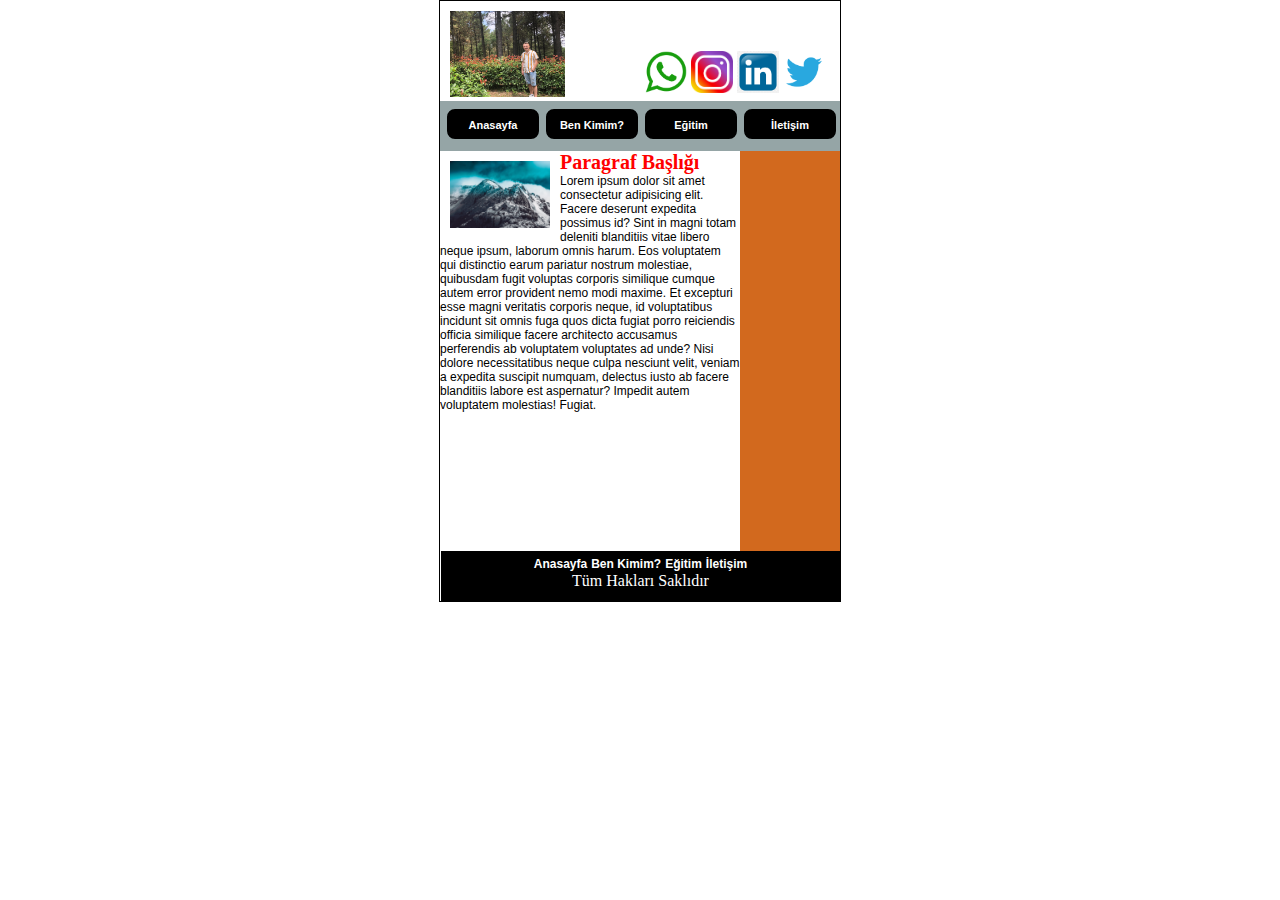
<file: index.html>
<!DOCTYPE html>
<html lang="tr">
    <head>
        <title>Caner AY Personal Website2</title>
        <meta charset="UTF-8">
        <meta name="viewport" content="width=device-width, initial-scale=1">
        <meta name="description" content="Caner AY Personal Website2">
        <meta name="keywords" content="caner,ay,website2,html5,css3,saü">
        <link href="style.css" rel="stylesheet">
    </head>

    <body>
        <div id="sayfa">
            <header id="banner">
                <div id="logo">
                    <a  href="index.html">
                    <img src="image/caner.jpg" id="foto" alt="Caner AY" title="Caner AY"></a>

                </div>
                <div id="sosyal">
                    <a href="https://api.whatsapp.com/send/?phone=05439513460&text&app_absent=0">
                        <img id="medya" src="image/whatsapp.png"></a>
                    <a href="https://www.instagram.com/caner_ayy/?hl=tr">
                        <img id="medya" src="image/instagram.png"></a>
                    <a href="https://www.linkedin.com/in/caner-ay-5407951b6/">
                        <img  id="medya" src="image/linkedin.png"></a>
                    <a href="https://twitter.com/canerr_ay">
                        <img id="medya" src="image/twitter.png">
                    </a>

                </div>
            </header>
            <nav id="anamenu">
                <ul>
                    <li><a href="index.html">Anasayfa</a></li>
                    <li><a href="benkimim.html">Ben Kimim?</a></li>
                    <li><a href="egitim.html">Eğitim</a></li>
                    <li><a href="iletisim.html">İletişim</a></li>
                    
                </ul>
            </nav>
            <article id="icerik">
                <img class="resim" src="image/resim.jpg" alt="manzara" title="Manzara Resmi">
                <h1 class="baslik">Paragraf Başlığı</h1>
                <p class="metin">Lorem ipsum dolor sit amet consectetur adipisicing elit. Facere deserunt expedita possimus id? Sint in magni totam deleniti blanditiis vitae libero neque ipsum, laborum omnis harum. Eos voluptatem qui distinctio earum pariatur nostrum molestiae, quibusdam fugit voluptas corporis similique cumque autem error provident nemo modi maxime. Et excepturi esse magni veritatis corporis neque, id voluptatibus incidunt sit omnis fuga quos dicta fugiat porro reiciendis officia similique facere architecto accusamus perferendis ab voluptatem voluptates ad unde? Nisi dolore necessitatibus neque culpa nesciunt velit, veniam a expedita suscipit numquam, delectus iusto ab facere blanditiis labore est aspernatur? Impedit autem voluptatem molestias! Fugiat.</p>
            </article>
            <aside id="yanmenu">

            </aside>
            <footer id="altmenu">
                    <a href="index.html">Anasayfa</a>
                    <a href="benkimim.html">Ben Kimim?</a>
                    <a href="egitim.html">Eğitim</a>
                    <a href="iletisim.html">İletişim</a>
                    <br>
                    <p id="haklar">Tüm Hakları Saklıdır</p>
            </footer>
        </div>
    </body>
</html>
</file>
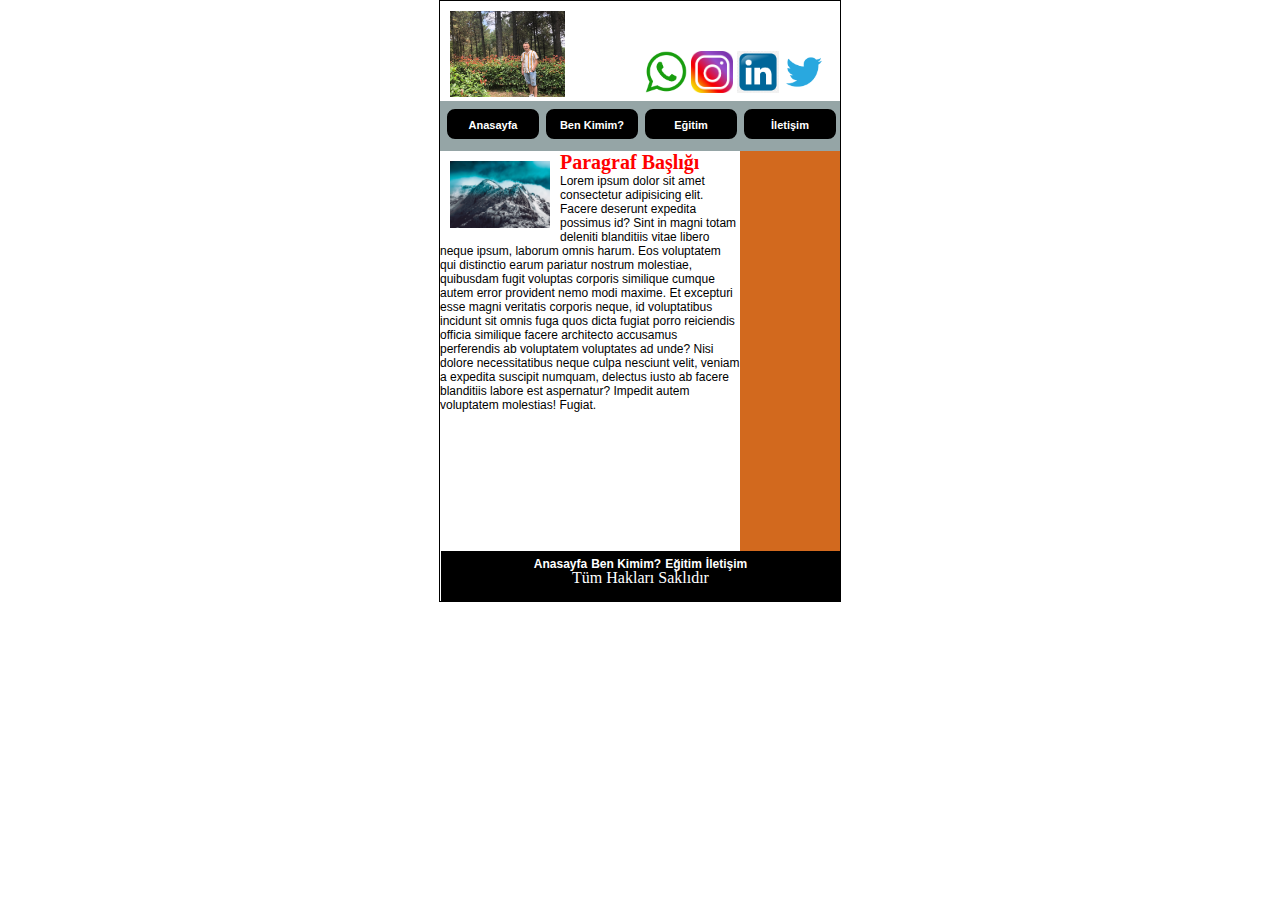
<file: benkimim.html>
<!DOCTYPE html>
<html lang="tr">
    <head>
        <title>Caner AY Personal Website2</title>
        <meta charset="UTF-8">
        <meta name="viewport" content="width=device-width, initial-scale=1">
        <meta name="description" content="Caner AY Personal Website2">
        <meta name="keywords" content="caner,ay,website2,html5,css3,saü">
        <link href="style.css" rel="stylesheet">
    </head>

    <body>
        <div id="sayfa">
            <header id="banner">
                <div id="logo">
                    <a href="index.html">
                    <img src="image/caner.jpg" id="foto" alt="Caner AY" title="Caner AY"></a>

                </div>
                <div id="sosyal">
                    <a href="https://api.whatsapp.com/send/?phone=05439513460&text&app_absent=0">
                        <img id="medya" src="image/whatsapp.png"></a>
                    <a href="https://www.instagram.com/caner_ayy/?hl=tr">
                        <img id="medya" src="image/instagram.png"></a>
                    <a href="https://www.linkedin.com/in/caner-ay-5407951b6/">
                        <img  id="medya" src="image/linkedin.png"></a>
                    <a href="https://twitter.com/canerr_ay">
                        <img id="medya" src="image/twitter.png">
                    </a>

                </div>
            </header>
            <nav id="anamenu">
                <ul>
                    <li><a href="index.html">Anasayfa</a></li>
                    <li><a href="benkimim.html">Ben Kimim?</a></li>
                    <li><a href="egitim.html">Eğitim</a></li>
                    <li><a href="iletisim.html">İletişim</a></li>
                    
                </ul>
            </nav>
            <article id="icerik">
                <img class="resim" src="image/resim.jpg" alt="manzara" title="Manzara Resmi">
                <h1 class="baslik">Paragraf Başlığı</h1>
                <p class="metin">Lorem ipsum dolor sit amet consectetur adipisicing elit. Facere deserunt expedita possimus id? Sint in magni totam deleniti blanditiis vitae libero neque ipsum, laborum omnis harum. Eos voluptatem qui distinctio earum pariatur nostrum molestiae, quibusdam fugit voluptas corporis similique cumque autem error provident nemo modi maxime. Et excepturi esse magni veritatis corporis neque, id voluptatibus incidunt sit omnis fuga quos dicta fugiat porro reiciendis officia similique facere architecto accusamus perferendis ab voluptatem voluptates ad unde? Nisi dolore necessitatibus neque culpa nesciunt velit, veniam a expedita suscipit numquam, delectus iusto ab facere blanditiis labore est aspernatur? Impedit autem voluptatem molestias! Fugiat.</p>
            </article>
            <aside id="yanmenu">

            </aside>
            <footer id="altmenu">
                    <a href="index.html">Anasayfa</a>
                    <a href="benkimim.html">Ben Kimim?</a>
                    <a href="egitim.html">Eğitim</a>
                    <a href="iletisim.html">İletişim</a>
                    <br>
                    <p>Tüm Hakları Saklıdır</p>
            </footer>
        </div>
    </body>
</html>
</file>
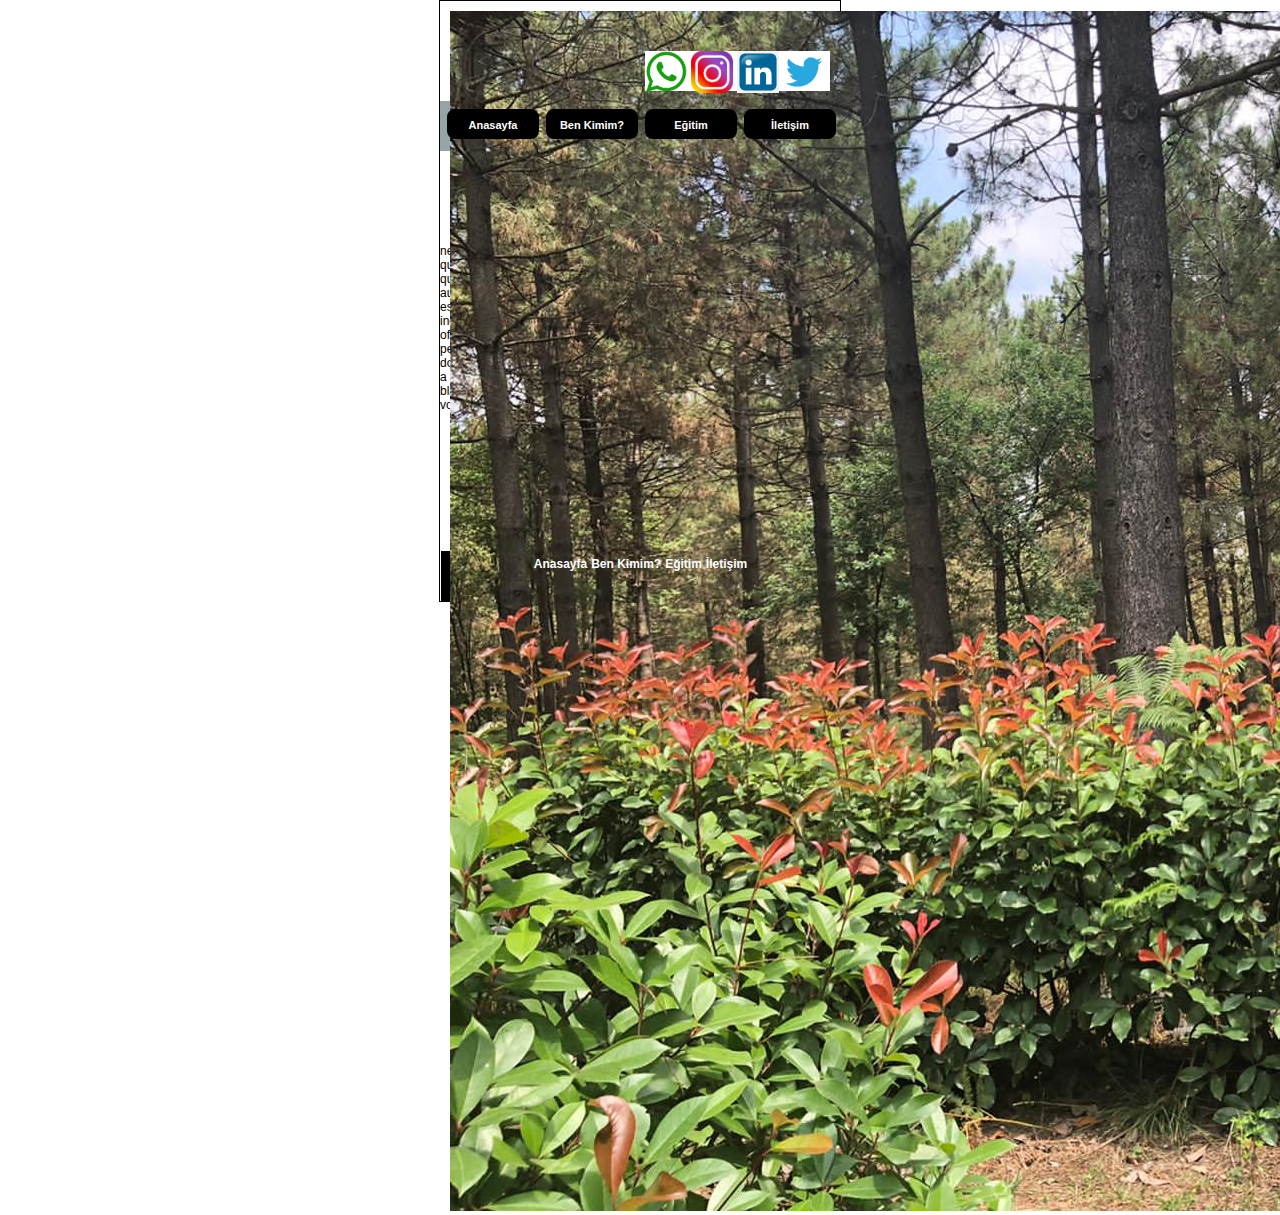
<file: sablon.html>
<!DOCTYPE html>
<html lang="tr">
    <head>
        <title>Caner AY Personal Website2</title>
        <meta charset="UTF-8">
        <meta name="viewport" content="width=device-width, initial-scale=1">
        <meta name="description" content="Caner AY Personal Website2">
        <meta name="keywords" content="caner,ay,website2,html5,css3,saü">
        <link href="style.css" rel="stylesheet">
    </head>

    <body>
        <div id="sayfa">
            <header id="banner">
                <div id="logo">
                    <a href="index.html">
                    <img src="image/caner.jpg" alt="Caner AY" title="Caner AY"></a>

                </div>
                <div id="sosyal">
                    <a href="https://api.whatsapp.com/send/?phone=05439513460&text&app_absent=0">
                        <img id="medya" src="image/whatsapp.png"></a>
                    <a href="https://www.instagram.com/caner_ayy/?hl=tr">
                        <img id="medya" src="image/instagram.png"></a>
                    <a href="https://www.linkedin.com/in/caner-ay-5407951b6/">
                        <img  id="medya" src="image/linkedin.png"></a>
                    <a href="https://twitter.com/canerr_ay">
                        <img id="medya" src="image/twitter.png">
                    </a>

                </div>
            </header>
            <nav id="anamenu">
                <ul>
                    <li><a href="index.html">Anasayfa</a></li>
                    <li><a href="benkimim.html">Ben Kimim?</a></li>
                    <li><a href="egitim.html">Eğitim</a></li>
                    <li><a href="iletisim.html">İletişim</a></li>
                    
                </ul>
            </nav>
            <article id="icerik">
                <img class="resim" src="image/resim.jpg" alt="manzara" title="Manzara Resmi">
                <h1 class="baslik">Paragraf Başlığı</h1>
                <p class="metin">Lorem ipsum dolor sit amet consectetur adipisicing elit. Facere deserunt expedita possimus id? Sint in magni totam deleniti blanditiis vitae libero neque ipsum, laborum omnis harum. Eos voluptatem qui distinctio earum pariatur nostrum molestiae, quibusdam fugit voluptas corporis similique cumque autem error provident nemo modi maxime. Et excepturi esse magni veritatis corporis neque, id voluptatibus incidunt sit omnis fuga quos dicta fugiat porro reiciendis officia similique facere architecto accusamus perferendis ab voluptatem voluptates ad unde? Nisi dolore necessitatibus neque culpa nesciunt velit, veniam a expedita suscipit numquam, delectus iusto ab facere blanditiis labore est aspernatur? Impedit autem voluptatem molestias! Fugiat.</p>
            </article>
            <aside id="yanmenu">

            </aside>
            <footer id="altmenu">
                    <a href="index.html">Anasayfa</a>
                    <a href="benkimim.html">Ben Kimim?</a>
                    <a href="egitim.html">Eğitim</a>
                    <a href="iletisim.html">İletişim</a>
                    <br>
                    <p>Tüm Hakları Saklıdır</p>
            </footer>
        </div>
    </body>
</html>
</file>
<file: style.css>
/* CSS DOSYASI */

/* Boşlukları Sıfırla */
*{
    margin: 0px;
    padding: 0px;
}

#sayfa{
    width: 400px;
    border-style: solid;
    border-width: 1px;
    min-height: 600px;
    margin: auto;
}
#banner{
    width: 100%;
    height: 100px;
    border-style: none;
    border-width: 1px;
    margin: auto;
    background-color: white;
}
#logo{
    width: 100px;
    height: 80px;
    border-style: none;
    border-width: 1px;
    background-color: solid;
    position: relative;
    top:10px;
    left: 10px;
    float: left;
}

#foto{
    width:115px;
}
#sosyal{
    width: 185px;
    height: 40px;
    border-style: none;
    border-width: 1px;
    background-color: white;
    float: right;
    position: relative;
    top: 50px;
    right: 10px;
}
#medya{
    max-width: 42px;
    max-height: 47px;
    
}
/* Anamenü */
#anamenu ul{
    list-style-type: none;
}
#anamenu {
    width: 399,9px;
    height: 50px;
    border-style: none;
    border-width: 1px;
    margin: auto;
    background-color: #95a5a6;
    

}
#anamenu ul li{
    width: 80px;
    border-style: solid;
    border-width: 3px;
    border-radius: 8px;
    border-color: black;
    background-color: white;
    float: left;
    padding: 3px;
    margin-left: 7px;
    position: relative;
    top: 8px;
    background-color: black;
    text-align: center;

}
#anamenu ul a{
    font-family: Verdana, Geneva, Tahoma, sans-serif;
    text-decoration: none;
    color: white;
    font-weight: bolder;
    font-size: 11px;
}
#anamenu ul a:link{
    color: white;
}
/*#anamenu ul a:visited{
    color: blue;
}*/
#anamenu ul a:hover{
    color: brown;
    text-decoration: underline;
}

#icerik{
    width: 300px;
    min-height: 400px;
    border-style: none;
    border-width: 1px;
    background-color: white;
    float: left;
}
#yanmenu{
    width: 100px;
    min-height: 400px;
    border-style: none;
    border-width: 1px;
    background-color: chocolate;
    float: right;
}
.resim{
    float: left;
    width: 100px;
    margin: 10px;

}
.metin{
    font-family: Verdana, Geneva, Tahoma, sans-serif;
    font-size: 12px;
    color: black;
}
.baslik{
    font-family: Georgia, 'Times New Roman', Times, serif;
    font-size: 20px;
    color: red;
    font-weight: bolder;
}

/* Altmenü */
#altmenu{
    width: 399px;
    min-height: 50px;
    border-style: none;
    border-width: 1px;
    background-color: black;
    float: right;
    text-align: center;
    color: white;
}
#altmenu a{
    font-family: Verdana, Geneva, Tahoma, sans-serif;
    font-size: 12px;
    font-weight: bolder;
    color: white;
    text-decoration: none;
    position: relative;
    top: 3px;
}
#altmenu a:hover{
    color: brown;

}
#haklar{
    padding: 3px;
}
</file>
